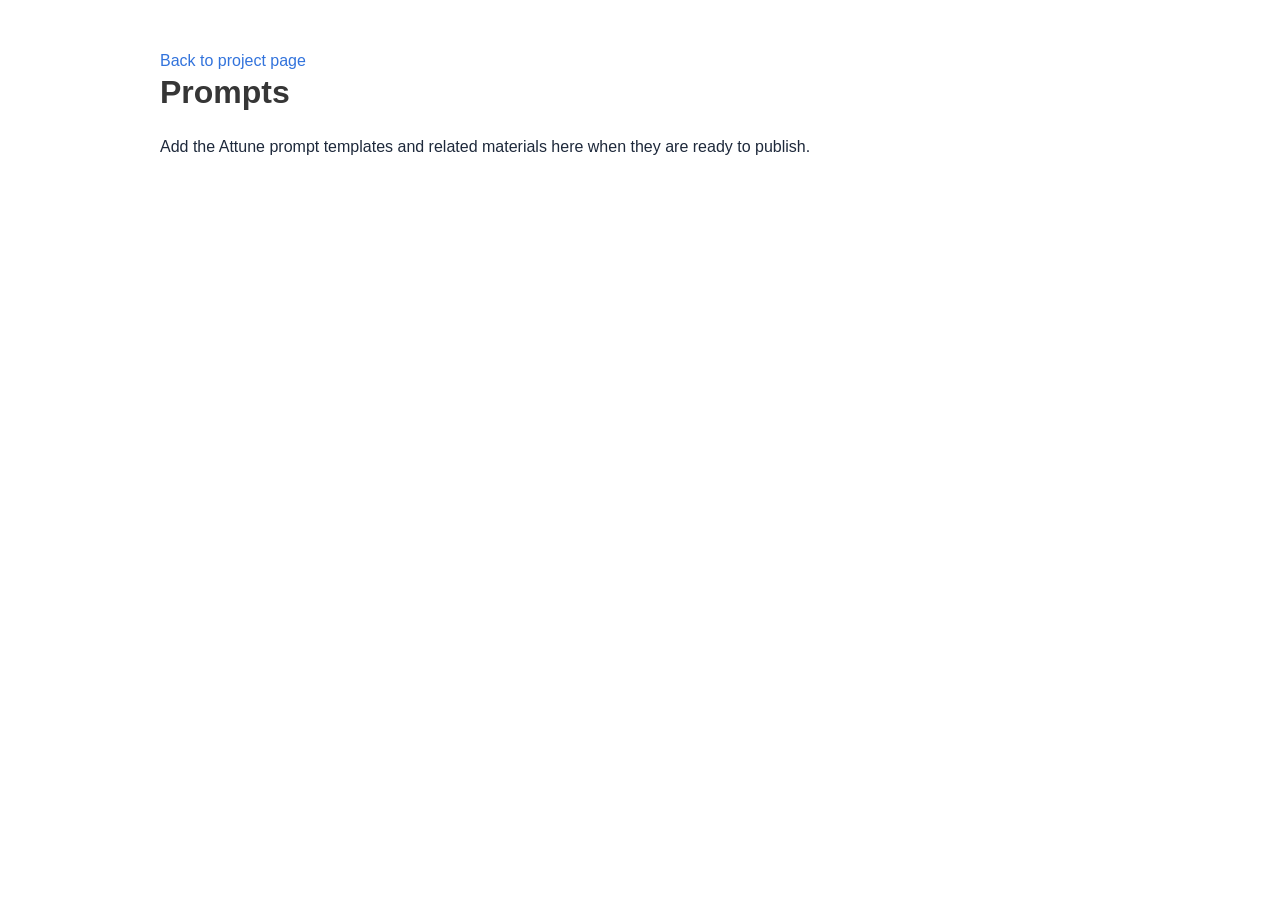
<file: prompts/index.html>
<!DOCTYPE html>
<html lang="en">
<head>
  <meta charset="utf-8">
  <meta name="viewport" content="width=device-width, initial-scale=1">
  <title>Attune Prompts</title>
  <link rel="stylesheet" href="../static/css/bulma.min.css">
  <link rel="stylesheet" href="../static/css/index.css">
</head>
<body>
  <section class="section">
    <div class="container is-max-desktop">
      <p><a href="../index.html">Back to project page</a></p>
      <h1 class="title">Prompts</h1>
      <p>
        Add the Attune prompt templates and related materials here when they are ready to publish.
      </p>
    </div>
  </section>
</body>
</html>
</file>
<file: static/css/index.css>
/* Modern CSS Variables for consistent theming */
:root {
  --primary-color: #2563eb;
  --primary-hover: #1d4ed8;
  --secondary-color: #64748b;
  --accent-color: #0ea5e9;
  --text-primary: #1e293b;
  --text-secondary: #64748b;
  --text-light: #94a3b8;
  --background-primary: #ffffff;
  --background-secondary: #f8fafc;
  --background-accent: #f1f5f9;
  --border-color: #e2e8f0;
  --shadow-sm: 0 1px 2px 0 rgb(0 0 0 / 0.05);
  --shadow-md: 0 4px 6px -1px rgb(0 0 0 / 0.1), 0 2px 4px -2px rgb(0 0 0 / 0.1);
  --shadow-lg: 0 10px 15px -3px rgb(0 0 0 / 0.1), 0 4px 6px -4px rgb(0 0 0 / 0.1);
  --shadow-xl: 0 20px 25px -5px rgb(0 0 0 / 0.1), 0 8px 10px -6px rgb(0 0 0 / 0.1);
  --gradient-primary: linear-gradient(135deg, #667eea 0%, #764ba2 100%);
  --gradient-accent: linear-gradient(135deg, #f093fb 0%, #f5576c 100%);
  --gradient-subtle: linear-gradient(135deg, #ffecd2 0%, #fcb69f 100%);
  --border-radius: 12px;
  --border-radius-lg: 16px;
  --transition: all 0.3s cubic-bezier(0.4, 0, 0.2, 1);
}

/* Smooth scrolling for better UX */
html {
  scroll-behavior: smooth;
}

body {
  font-family: 'Inter', 'Segoe UI', -apple-system, BlinkMacSystemFont, sans-serif;
  color: var(--text-primary);
  line-height: 1.6;
  font-size: 16px;
  background-color: var(--background-primary);
  -webkit-font-smoothing: antialiased;
  -moz-osx-font-smoothing: grayscale;
}


/* Modern Button Styles */
.button {
  border-radius: var(--border-radius) !important;
  font-weight: 600 !important;
  transition: var(--transition) !important;
  border: 2px solid transparent !important;
  position: relative;
  overflow: hidden;
}

.button.is-dark {
  background: var(--text-primary) !important;
  border: none !important;
  color: white !important;
  box-shadow: var(--shadow-md);
}

.button.is-dark:hover {
  transform: translateY(-2px);
  box-shadow: var(--shadow-lg);
  background: var(--primary-color) !important;
}

.button.is-dark:active {
  transform: translateY(0);
  box-shadow: var(--shadow-md);
}

.footer .icon-link {
    font-size: 25px;
    color: var(--text-secondary);
    transition: var(--transition);
}

.footer .icon-link:hover {
    color: var(--primary-color);
    transform: translateY(-2px);
}

.link-block a {
    margin: 8px 4px;
}

.dnerf {
  font-variant: small-caps;
}


/* Hero Section Modernization */
.hero {
  position: relative;
  overflow: hidden;
}

.hero.is-light {
  background: var(--background-secondary);
  border-top: 1px solid var(--border-color);
  border-bottom: 1px solid var(--border-color);
}

.hero-body {
  padding: 4rem 1.5rem;
}

.teaser .hero-body {
  padding-top: 2rem;
  padding-bottom: 4rem;
}

.teaser {
  font-family: 'Inter', sans-serif;
}

.teaser-panel {
  background: linear-gradient(180deg, #ffffff 0%, #f8fafc 100%);
  border: 1px solid var(--border-color);
  border-radius: 24px;
  padding: 2rem;
  box-shadow: var(--shadow-xl);
}

.teaser-copy {
  max-width: 760px;
  margin: 0 auto 1.5rem;
}

.teaser-label {
  display: inline-block;
  margin-bottom: 0.75rem;
  padding: 0.35rem 0.8rem;
  border-radius: 999px;
  background: rgba(14, 165, 233, 0.12);
  color: #0369a1;
  font-size: 0.85rem;
  font-weight: 700;
  letter-spacing: 0.06em;
  text-transform: uppercase;
}

.teaser-title {
  margin-bottom: 1rem !important;
}

.teaser-description {
  color: var(--text-secondary);
  font-size: 1.05rem;
  line-height: 1.7;
  margin: 0 auto;
}

.teaser-video-shell {
  margin: 0;
  background: #0f172a;
}

.teaser-video-bar {
  display: flex;
  align-items: center;
  justify-content: space-between;
  gap: 1rem;
  padding: 1rem 1.25rem;
  background: linear-gradient(180deg, rgba(15, 23, 42, 0.92) 0%, rgba(15, 23, 42, 0.78) 100%);
  border-bottom: 1px solid rgba(148, 163, 184, 0.18);
}

.teaser-video-meta {
  display: flex;
  align-items: center;
  gap: 0.75rem;
  flex-wrap: wrap;
}

.teaser-video-name {
  color: #f8fafc;
  font-weight: 700;
  font-size: 1rem;
}

.teaser-video-badge {
  display: inline-flex;
  align-items: center;
  padding: 0.3rem 0.7rem;
  border-radius: 999px;
  background: rgba(14, 165, 233, 0.16);
  color: #bae6fd;
  font-size: 0.82rem;
  font-weight: 700;
  letter-spacing: 0.03em;
}

.teaser-download-button {
  flex-shrink: 0;
  min-height: 2.75rem;
}


/* Publication Content Styling */
.publication-title {
    font-family: 'Inter', sans-serif !important;
    font-weight: 800 !important;
    color: var(--text-primary) !important;
    margin-bottom: 2rem !important;
    line-height: 1.1 !important;
}

.publication-banner {
  max-height: 70vh;
  border-radius: var(--border-radius-lg);
  overflow: hidden;
  box-shadow: var(--shadow-xl);
  margin: 2rem 0;
}

.publication-banner video {
  position: relative;
  left: auto;
  top: auto;
  transform: none;
  object-fit: contain;
  width: 100%;
  height: 100%;
  border-radius: var(--border-radius-lg);
  background: #000;
}

.publication-header .hero-body {
  padding: 6rem 1.5rem 4rem;
}

.publication-authors {
    font-family: 'Inter', sans-serif !important;
    font-weight: 500;
    margin-bottom: 1.5rem;
}

.publication-venue {
    color: var(--text-secondary);
    width: fit-content;
    font-weight: 600;
    background: var(--background-accent);
    padding: 0.5rem 1rem;
    border-radius: var(--border-radius);
    margin-top: 1rem;
    display: inline-block;
}

.publication-awards {
    color: #ef4444;
    width: fit-content;
    font-weight: 700;
    background: linear-gradient(135deg, #fef2f2, #fee2e2);
    padding: 0.5rem 1rem;
    border-radius: var(--border-radius);
    border-left: 4px solid #ef4444;
    margin-top: 1rem;
}

.publication-authors a {
   color: var(--primary-color) !important;
   text-decoration: none;
   font-weight: 600;
   transition: var(--transition);
   position: relative;
}

.publication-authors a::after {
    content: '';
    position: absolute;
    width: 0;
    height: 2px;
    bottom: -2px;
    left: 0;
    background: var(--gradient-accent);
    transition: var(--transition);
}

.publication-authors a:hover::after {
    width: 100%;
}

.publication-authors a:hover {
    color: var(--primary-hover) !important;
}

.author-block {
  display: inline-block;
  margin-right: 0.5rem;
}

.publication-banner img {
  border-radius: var(--border-radius-lg);
  box-shadow: var(--shadow-lg);
  transition: var(--transition);
}

.publication-banner img:hover {
  transform: scale(1.02);
  box-shadow: var(--shadow-xl);
}

/* Modern Video and Carousel Styling */
.publication-video {
    position: relative;
    width: 100%;
    height: 0;
    padding-bottom: 56.25%;
    overflow: hidden;
    border-radius: var(--border-radius-lg) !important;
    box-shadow: var(--shadow-xl);
    transition: var(--transition);
}

.publication-video:hover {
    transform: translateY(-4px);
    box-shadow: var(--shadow-xl);
}

.publication-video iframe {
    position: absolute;
    top: 0;
    left: 0;
    width: 100%;
    height: 100%;
    border-radius: var(--border-radius-lg);
}

.publication-video video {
    position: absolute;
    top: 0;
    left: 0;
    width: 100%;
    height: 100%;
    border-radius: var(--border-radius-lg);
    background: #000;
    object-fit: contain;
}

.video-presentation {
  max-width: 800px;
  margin: 0 auto;
  text-align: center;
}

.video-presentation .publication-video:hover {
  transform: none;
}

.video-tabs {
  display: inline-flex;
  gap: 0.25rem;
  margin: 0 auto 1.5rem;
  padding: 0.3rem;
  background: rgba(15, 23, 42, 0.06);
  border-radius: 999px;
}

.video-tab {
  border: none;
  background: transparent;
  color: var(--text-secondary, #64748b);
  font-size: 0.95rem;
  font-weight: 600;
  padding: 0.45rem 1.15rem;
  border-radius: 999px;
  cursor: pointer;
  transition: var(--transition, 0.2s ease);
}

.video-tab:hover {
  color: var(--text-primary, #0f172a);
}

.video-tab.is-active {
  background: #0f172a;
  color: #fff;
}

.video-panel {
  display: none;
}

.video-panel.is-active {
  display: block;
}

.video-presentation-caption {
  margin-top: 1.15rem;
  color: var(--text-secondary);
  font-size: 0.95rem;
}

.publication-body img {
  border-radius: var(--border-radius);
  box-shadow: var(--shadow-md);
  transition: var(--transition);
}

.publication-body img:hover {
  transform: translateY(-2px);
  box-shadow: var(--shadow-lg);
}

.results-carousel {
  overflow: hidden;
  padding: 1rem 0;
}

.results-carousel .item {
  margin: 1rem;
  overflow: hidden;
  padding: 1.5rem;
  font-size: 0;
  background: var(--background-primary);
  border-radius: var(--border-radius-lg);
  box-shadow: var(--shadow-md);
  transition: var(--transition);
  border: 1px solid var(--border-color);
}

.results-carousel .item:hover {
  transform: translateY(-4px);
  box-shadow: var(--shadow-lg);
}

.results-carousel .item img,
.results-carousel video {
  margin: 0;
  border-radius: var(--border-radius);
  width: 100%;
  height: auto;
}

.results-carousel .subtitle {
  font-size: 1rem !important;
  color: var(--text-secondary);
  margin-top: 1rem;
  font-weight: 500;
}

/* Pagination and Misc Improvements */
.slider-pagination .slider-page {
  background: var(--primary-color);
  border-radius: 50%;
  transition: var(--transition);
}

.slider-pagination .slider-page.is-active {
  background: var(--primary-hover);
  transform: scale(1.2);
}

.eql-cntrb { 
  font-size: 0.875rem;
  color: var(--text-light);
  font-style: italic;
}

/* Section Titles */
.title.is-3 {
  font-family: 'Inter', sans-serif !important;
  font-weight: 700 !important;
  color: var(--text-primary);
  margin-bottom: 2rem !important;
  position: relative;
  padding-bottom: 1rem;
}

.title.is-3::after {
  content: '';
  position: absolute;
  bottom: 0;
  left: 50%;
  transform: translateX(-50%);
  width: 60px;
  height: 3px;
  background: var(--gradient-accent);
  border-radius: 2px;
}

/* Content Improvements */
.content.has-text-justified {
  font-size: 1.1rem;
  line-height: 1.8;
  color: var(--text-secondary);
}

.content.has-text-justified p {
  margin-bottom: 1.5rem;
}

@media screen and (max-width: 768px) {
  .teaser-panel {
    padding: 1.25rem;
    border-radius: 18px;
  }

  .teaser-description {
    font-size: 1rem;
  }

  .teaser-video-bar {
    flex-direction: column;
    align-items: stretch;
  }

  .teaser-download-button {
    width: 100%;
  }
}

/* Footer Improvements */
.footer {
  background: var(--background-secondary);
  border-top: 1px solid var(--border-color);
  padding: 3rem 1.5rem;
}

.footer .content {
  color: var(--text-secondary);
  line-height: 1.7;
}

.footer a {
  color: var(--primary-color);
  text-decoration: none;
  transition: var(--transition);
}

.footer a:hover {
  color: var(--primary-hover);
  text-decoration: underline;
}

/* BibTeX Styling */
pre {
  background: var(--background-accent) !important;
  border: 1px solid var(--border-color) !important;
  border-radius: var(--border-radius) !important;
  padding: 1.5rem !important;
  font-size: 0.9rem !important;
  overflow-x: auto;
  box-shadow: var(--shadow-sm);
}

code {
  background: var(--background-accent) !important;
  color: var(--text-primary) !important;
  font-family: 'SF Mono', 'Monaco', 'Cascadia Code', 'Roboto Mono', monospace !important;
}

/* BibTeX Section Improvements */
.bibtex-header {
  display: flex;
  justify-content: space-between;
  align-items: center;
  margin-bottom: 1rem;
}

.copy-bibtex-btn {
  background: var(--primary-color);
  color: white;
  border: none;
  border-radius: var(--border-radius);
  padding: 0.75rem 1rem;
  font-size: 0.9rem;
  font-weight: 600;
  cursor: pointer;
  transition: var(--transition);
  display: inline-flex;
  align-items: center;
  gap: 0.5rem;
}

.copy-bibtex-btn:hover {
  background: var(--primary-hover);
  transform: translateY(-2px);
  box-shadow: var(--shadow-md);
}

.copy-bibtex-btn.copied {
  background: #10b981;
}

.copy-bibtex-btn.copied .copy-text::after {
  content: "ied!";
}

/* Scroll to Top Button */
.scroll-to-top {
  position: fixed;
  bottom: 2rem;
  right: 2rem;
  width: 50px;
  height: 50px;
  background: var(--primary-color);
  color: white;
  border: none;
  border-radius: 50%;
  cursor: pointer;
  opacity: 0;
  visibility: hidden;
  transition: var(--transition);
  z-index: 999;
  display: flex;
  align-items: center;
  justify-content: center;
  font-size: 1.2rem;
  box-shadow: var(--shadow-lg);
}

.scroll-to-top:hover {
  background: var(--primary-hover);
  transform: translateY(-3px);
  box-shadow: var(--shadow-xl);
}

.scroll-to-top.visible {
  opacity: 1;
  visibility: visible;
}


/* More Works Dropdown */
.more-works-container {
  position: fixed;
  top: 2rem;
  right: 2rem;
  z-index: 1000;
}

.more-works-btn {
  background: var(--background-primary);
  color: var(--text-primary);
  border: 2px solid var(--border-color);
  border-radius: var(--border-radius-lg);
  padding: 0.75rem 1.25rem;
  font-weight: 600;
  font-size: 0.9rem;
  box-shadow: var(--shadow-md);
  transition: var(--transition);
  cursor: pointer;
  text-decoration: none;
  display: inline-flex;
  align-items: center;
  gap: 0.5rem;
  font-family: 'Inter', sans-serif;
}

.more-works-btn:hover {
  transform: translateY(-2px);
  box-shadow: var(--shadow-lg);
  background: var(--background-secondary);
  border-color: var(--primary-color);
  color: var(--text-primary);
}

.more-works-btn .fa-external-link-alt {
  font-size: 0.8rem;
}


/* Mobile Responsive Improvements */
@media screen and (max-width: 768px) {
  .hero-body {
    padding: 2rem 1rem;
  }
  
  .publication-header .hero-body {
    padding: 3rem 1rem 2rem;
  }
  
  .publication-title {
    font-size: 2.5rem !important;
    line-height: 1.2 !important;
    margin-bottom: 1.5rem !important;
  }
  
  .publication-authors {
    font-size: 1rem !important;
  }
  
  .button {
    margin: 0.25rem !important;
    font-size: 0.875rem !important;
    padding: 0.75rem 1rem !important;
  }
  
  .more-works-container {
    bottom: 2rem;
    right: 1rem;
    top: auto;
  }
  
  .more-works-btn {
    padding: 0.6rem 1rem;
    font-size: 0.8rem;
  }
  
  .results-carousel .item {
    margin: 0.5rem;
    padding: 1rem;
  }
  
  .teaser .hero-body {
    padding: 1rem;
  }
  
  .content.has-text-justified {
    font-size: 1rem;
  }
}

@media screen and (max-width: 480px) {
  .publication-title {
    font-size: 2rem !important;
  }
  
  .hero-body {
    padding: 1.5rem 0.75rem;
  }
  
  .more-works-container {
    position: fixed;
    bottom: 2rem;
    right: 1rem;
    z-index: 1000;
  }
  
  .more-works-btn {
    padding: 0.5rem 0.75rem;
    font-size: 0.75rem;
  }
  
  .link-block {
    display: block;
    margin-bottom: 0.5rem;
  }
  
  .button {
    width: 100%;
    justify-content: center;
  }
}

/* Tablet Responsive */
@media screen and (min-width: 769px) and (max-width: 1024px) {
  .hero-body {
    padding: 3rem 2rem;
  }
  
  .publication-header .hero-body {
    padding: 4rem 2rem 3rem;
  }
}

/* Animation for page load */
@keyframes fadeInUp {
  from {
    opacity: 0;
    transform: translateY(30px);
  }
  to {
    opacity: 1;
    transform: translateY(0);
  }
}

.hero, .section {
  animation: fadeInUp 0.6s ease-out;
}

/* Improved focus states for accessibility */
.button:focus,
.related-works-btn:focus,
a:focus {
  outline: 2px solid var(--primary-color);
  outline-offset: 2px;
}


/* Print styles */
@media print {
  .more-works-container {
    display: none;
  }
  
  .hero, .section {
    animation: none;
  }
  
  .button {
    background: transparent !important;
    color: var(--text-primary) !important;
    box-shadow: none !important;
  }
}
</file>
